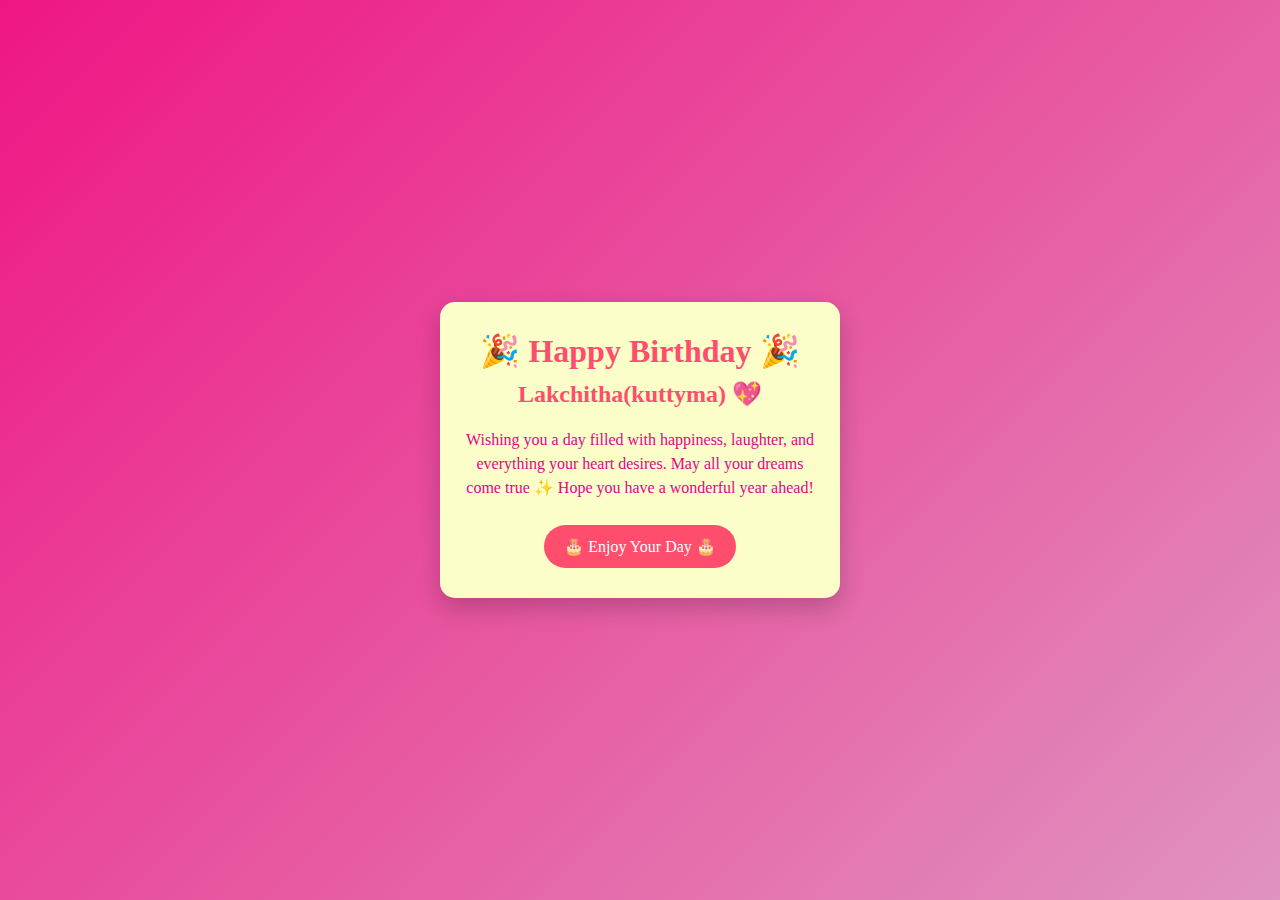
<file: open.html>
<!DOCTYPE html>
<html lang="en">
<head>
    <meta charset="UTF-8">
    <meta name="viewport" content="width=device-width, initial-scale=1.0">
    <title>Happy Birthday</title>
    <link rel="stylesheet" href="css/style.css">
</head>
<body>

    <div class="container">
        <h1>🎉 Happy Birthday 🎉</h1>
        
        <h2> <span>Lakchitha(kuttyma)</span> 💖</h2>

        <p class="para">
            Wishing you a day filled with happiness, laughter,  
            and everything your heart desires.  
            May all your dreams come true ✨
            Hope you have a wonderful year ahead!
        </p>

        <button>🎂 Enjoy Your Day 🎂</button>
    </div>

</body>
</html>
</file>
<file: css/style.css>
* {
    margin: 0;
    padding: 0;
    box-sizing: border-box;
    font-family: 'Great vibes',cursive;
}

    
body {
    height: 100vh;
    background: linear-gradient(135deg, #ef1683, #e093bf);
    display: flex;
    justify-content: center;
    align-items: center;
}

.container {
    background: rgb(251, 254, 200);
    padding: 30px 20px;
    border-radius: 15px;
    text-align: center;
    width: 90%;
    max-width: 400px;
    box-shadow: 0 10px 25px rgba(0,0,0,0.2);
    position: relative;
}

h1 {
    color: #ff4d6d;
    margin-bottom: 10px;
}

h2 {
    color: #333;
    margin-bottom: 20px;
}

h2 span {
    color: #ff4d6d;
}

p {
    color: #555;
    font-size: 16px;
    line-height: 1.5;
    margin-bottom: 25px;
}

button {
    background: #ff4d6d;
    color: white;
    border: none;
    padding: 12px 20px;
    font-size: 16px;
    border-radius: 25px;
    cursor: pointer;
}

.button:hover {
    background: #e63950;
}
.box{
    text-align: center;
    font-family: 'Courier New', Courier, monospace;
    font-weight: 100;
    font-style: italic;
    margin: auto;
    margin-top: 150px;
}

.main{
    background-color: rgb(151, 4, 151);
    background: url("../images/cat1.jpeg") no-repeat center;
    opacity: 0.9;
}
.para{
    color:rgb(230, 3, 136);
    font-weight: 500;
}

@keyframes float{
    0%{transform:translateY(100vh); opacity:0;}
    10%{opacity:1;}
    100%{transform:translateY(-10vh); opacity:0;}

}
</file>
